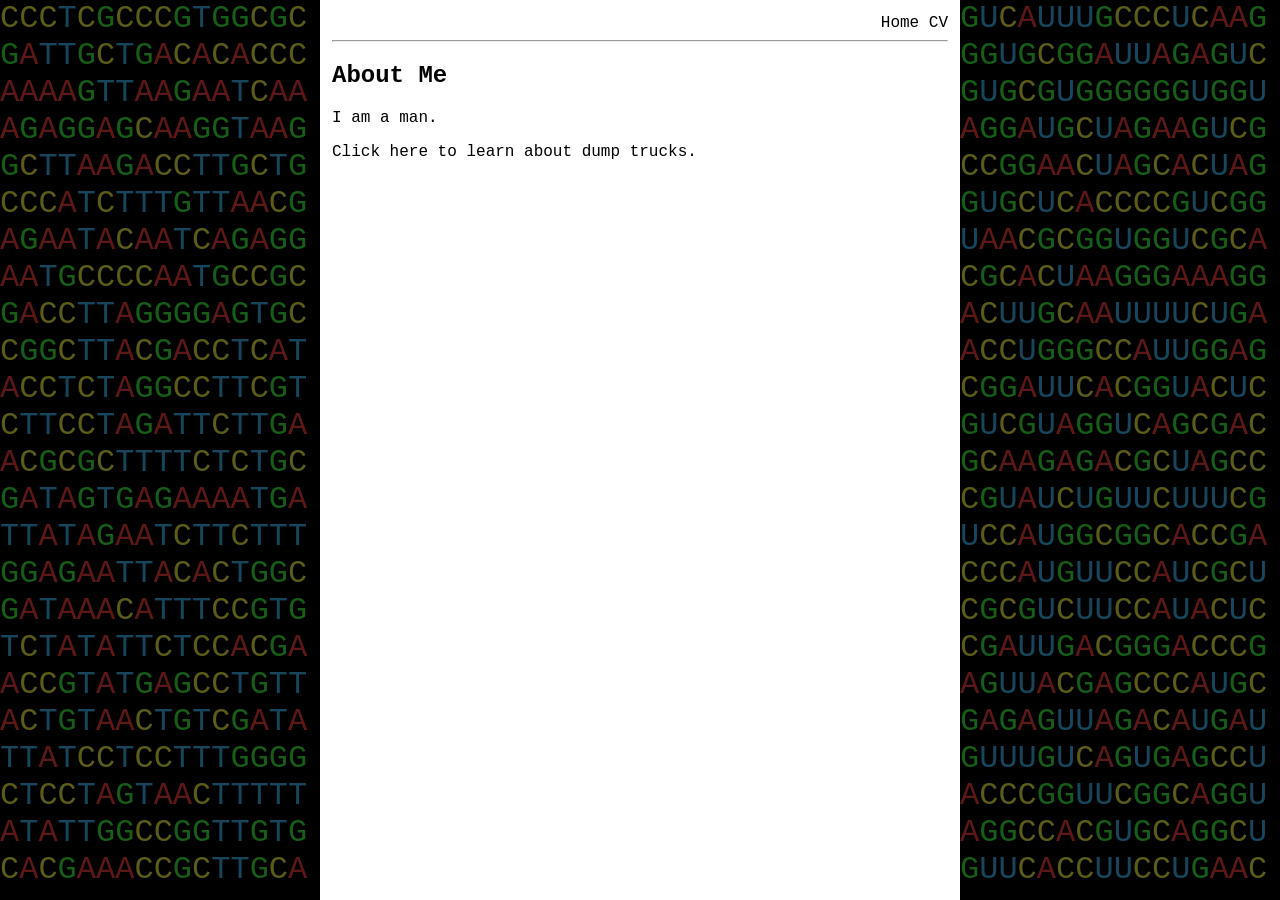
<file: example/public/index.html>
<!DOCTYPE html>
<html lang="en">
<head>
  <meta charset="utf-8" />
  <title>PolyVinyl Example - Home Page</title>
  <meta property="og:title" content="PolyVinyl Example" />
  <meta property="og:description" content="An example site for website composition"/>
  <meta property="og:image" content="logo.png" />
  <link rel="stylesheet" href="styles.css" />
    <meta 
     name="viewport"
     content="width=device-width,initial-scale=1.0,user-scalable=yes,shrink-to-fit=no"
    />
  <head>
    <title>I Love You</title>
    <link rel="stylesheet" href="styles.css">
  </head>
</head>
<body>
<section>
  <div id="leftcol"></div>
  <div id="aboutme">
    <header id="landing-page-header">
      <nav>
    <ul>
<li><a href="index.html">Home</a></li>
<li><a href="cv.html">CV</a></li>
    </ul>
</nav>

      <hr>
    </header>
    <h1>
      About Me
    </h1>
    <p>
      I am a man.
    </p>
    <a href="dumpers.html">
      Click here to learn about dump trucks.
    </a>
    </div>
    <div id="rightcol"></div>
    </section>
  </body>
  <script src="banner.js" defer></script>
</html><footer></footer>
</body>
</html>
</file>
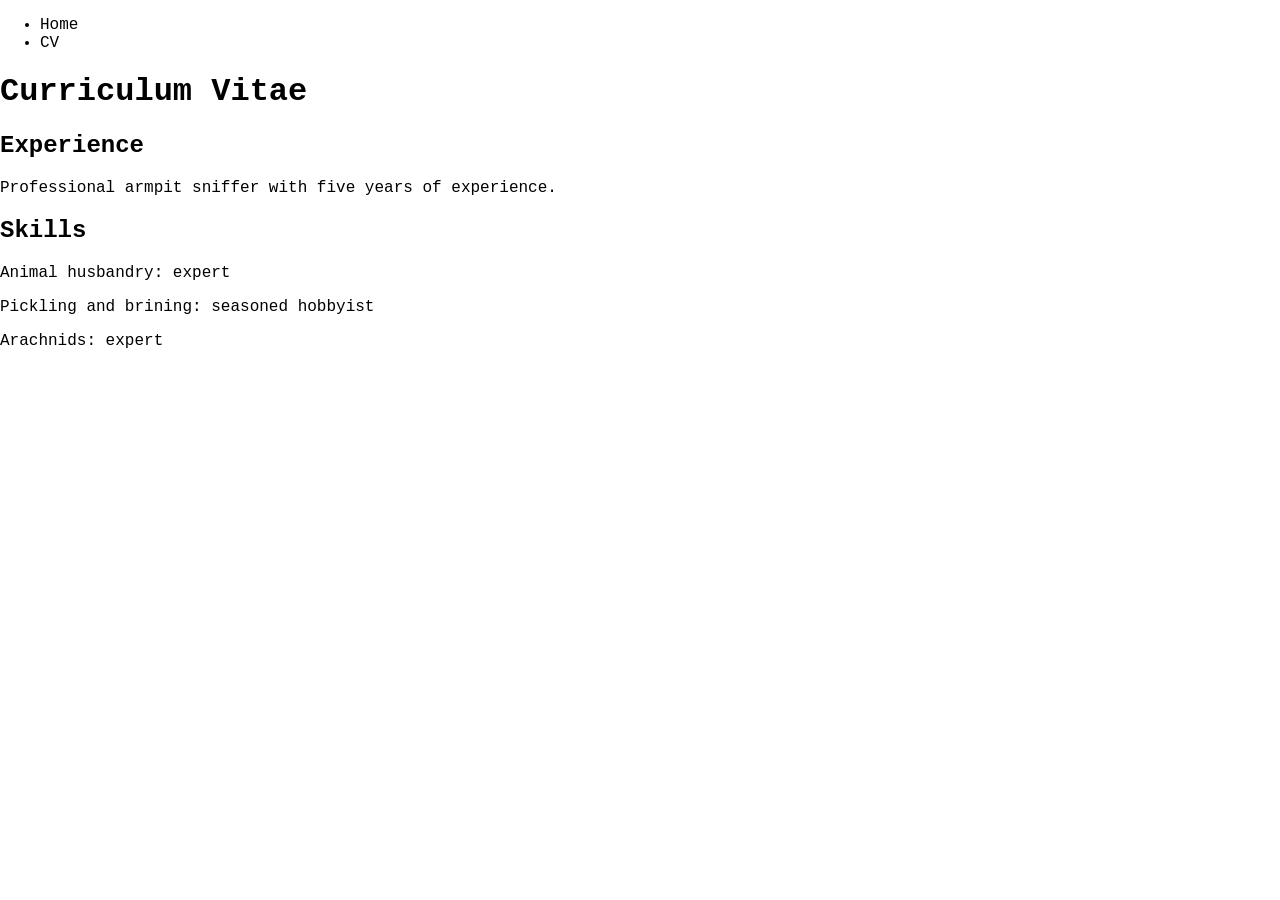
<file: example/public/cv.html>
<!DOCTYPE html>
<html lang="en">
<head>
  <meta charset="utf-8" />
  <title>PolyVinyl Example - Curriculum Vitae</title>
  <meta property="og:title" content="PolyVinyl Example" />
  <meta property="og:description" content="An example site for website composition"/>
  <meta property="og:image" content="logo.png" />
  <link rel="stylesheet" href="styles.css" />
    <meta 
     name="viewport"
     content="width=device-width,initial-scale=1.0,user-scalable=yes,shrink-to-fit=no"
    />
  <head>
    <title>I Love You</title>
    <link rel="stylesheet" href="styles.css">
  </head>
</head>
<body>
<!DOCTYPE html>
<html>
  <head>
    <title>
      Curriculum Vitae
    </title>
    <link rel="stylesheet" href="styles.css">
  </head>
  <nav>
    <ul>
<li><a href="index.html">Home</a></li>
<li><a href="cv.html">CV</a></li>
    </ul>
</nav>

  <body id="cv-page">
    <h1>
      Curriculum Vitae
    </h1>
    <h2>
      Experience
    </h2>
    <p>
      Professional armpit sniffer with five years of experience.
    </p>
    <h2>
      Skills
    </h2>
    <p>
      Animal husbandry: expert
    </p>
    <p>
      Pickling and brining: seasoned hobbyist
    </p>
    <p>
      Arachnids: expert
    </p>
  </body>
</html>
<footer></footer>
</body>
</html>
</file>
<file: example/public/styles.css>
body {
  font-family: "Courier", sans-serif;
  margin: 0px;
}

header {
  text-align: right;
}

header li, header ul {
    padding: 0;
    margin: 0;
    list-style: none;
}

header li {
    display: inline-block;
}

p {
  color: black;
}

a {
  text-decoration: none;
  color: black;
}

a:hover {
  color: magenta;
}

section {
  display: table;
  border-collapse: collapse;
  width: 100%;
  min-height: 100vh;
}

#leftcol {
  width: 25%;
  display: table-cell;
  letter-spacing: 0px;
  font-size: 32px;
  margin-right: 10px;
  background-color: black;
  color: white;
  word-break: break-all;
}

#aboutme {
  padding: 12px;
}

#rightcol {
  width: 25%;
  display: table-cell;
  font-size: 32px;
  margin-left: 10px;
  background-color: black;
  color: white;
  word-break: break-all;
}

#thinginside1 {

}

#thinginside2 {
  display: table-cell;
}

/* cv styles here */
#cv-page {}
</file>
